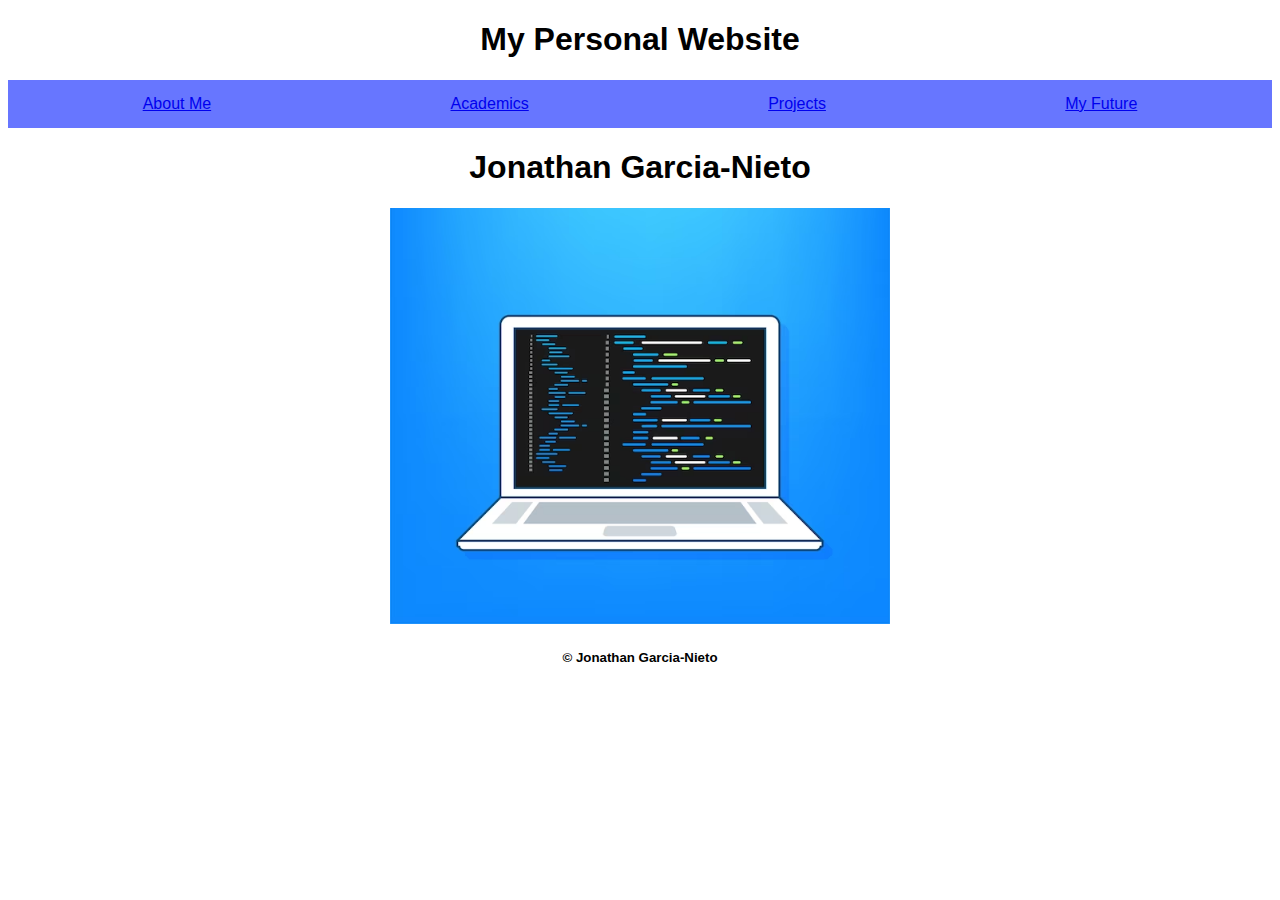
<file: my_website/index.html>
<!DOCTYPE html>
<html lang="en">
<head>
    <meta charset="UTF-8">
    <meta name="viewport" content="width=device-width, initial-scale=1.0">
    <title>Jonathan Garcia-Nieto's Personal Website</title>
    <link rel="stylesheet" href="style.css">
</head>
<body>
    <h1>My Personal Website</h1>
    <nav>
        <a href="./about.html" target="_blank"><div class="item">About Me</div></a>
        <a href='./academic.html'target="_blank"><div class="item">Academics</div></a>
        <a href="./project.html"target="_blank"><div class="item">Projects</div></a>
        <a href="./future.html" target="_blank"><div class="item">My Future</div></a>
    </nav>
    <h1>Jonathan Garcia-Nieto</h1>
    <img src="laptop.avif" alt="" width="500px"> 
    <h5>&copy; Jonathan Garcia-Nieto</h5>
</body>
</html>
</file>
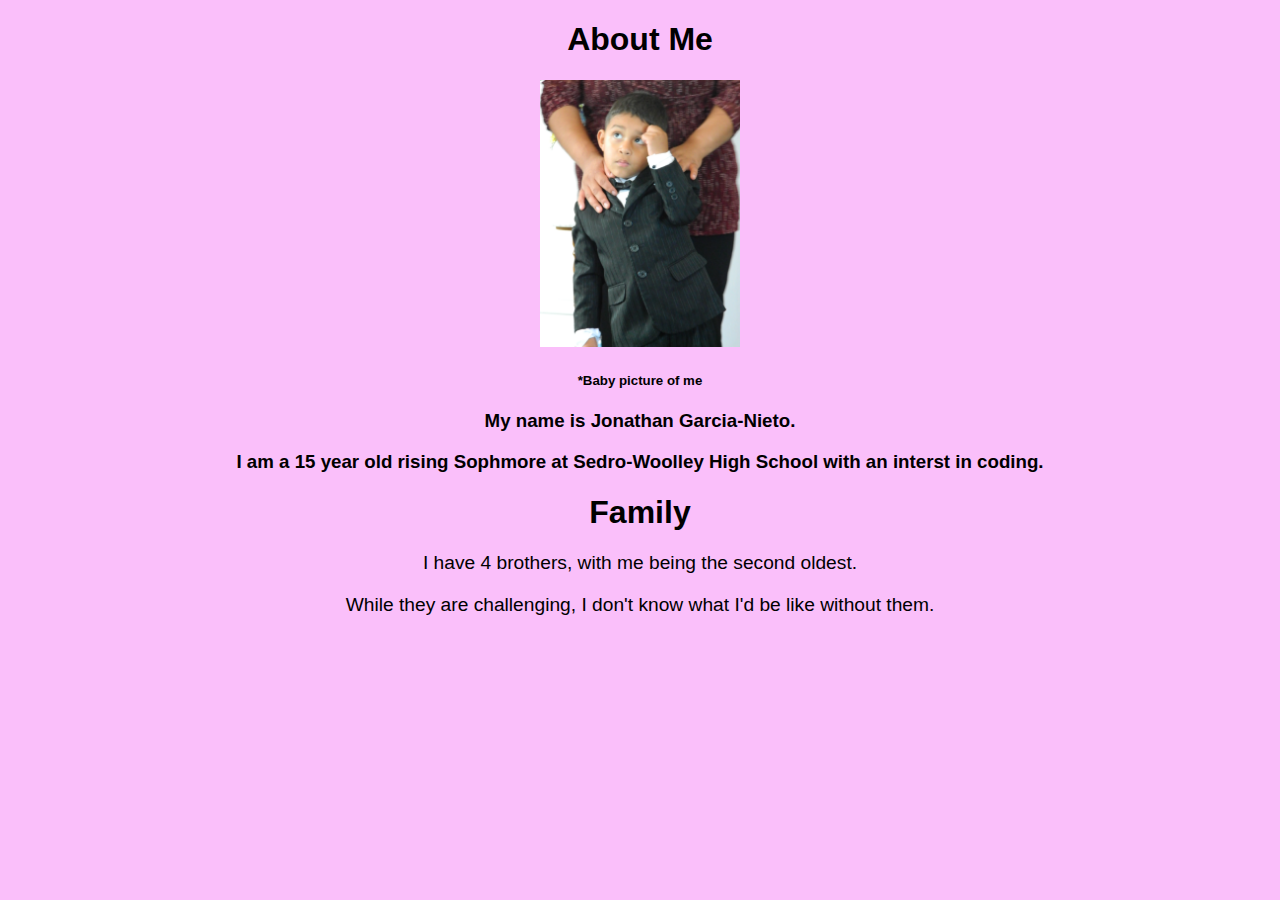
<file: my_website/about.html>
<!DOCTYPE html>
<html lang="en">
<head>
    <meta charset="UTF-8">
    <meta name="viewport" content="width=device-width, initial-scale=1.0">
    <title>About Me</title>
    <link rel="stylesheet" href="aboutstyle.css">
</head>
<body>
    <h1>About Me</h1>
    <img src="baby_picture.jpg" alt="" width =200px>
    <h5>*Baby picture of me</h5>
    <h3>My name is Jonathan Garcia-Nieto.</h3>
    <h3> I am a 15 year old rising Sophmore at Sedro-Woolley High School with an interst in coding.</h3> 
    <h1>Family</h1>
    <p>I have 4 brothers, with me being the second oldest.</p>
    <p>While they are challenging, I don't know what I'd be like without them.</p>
</file>
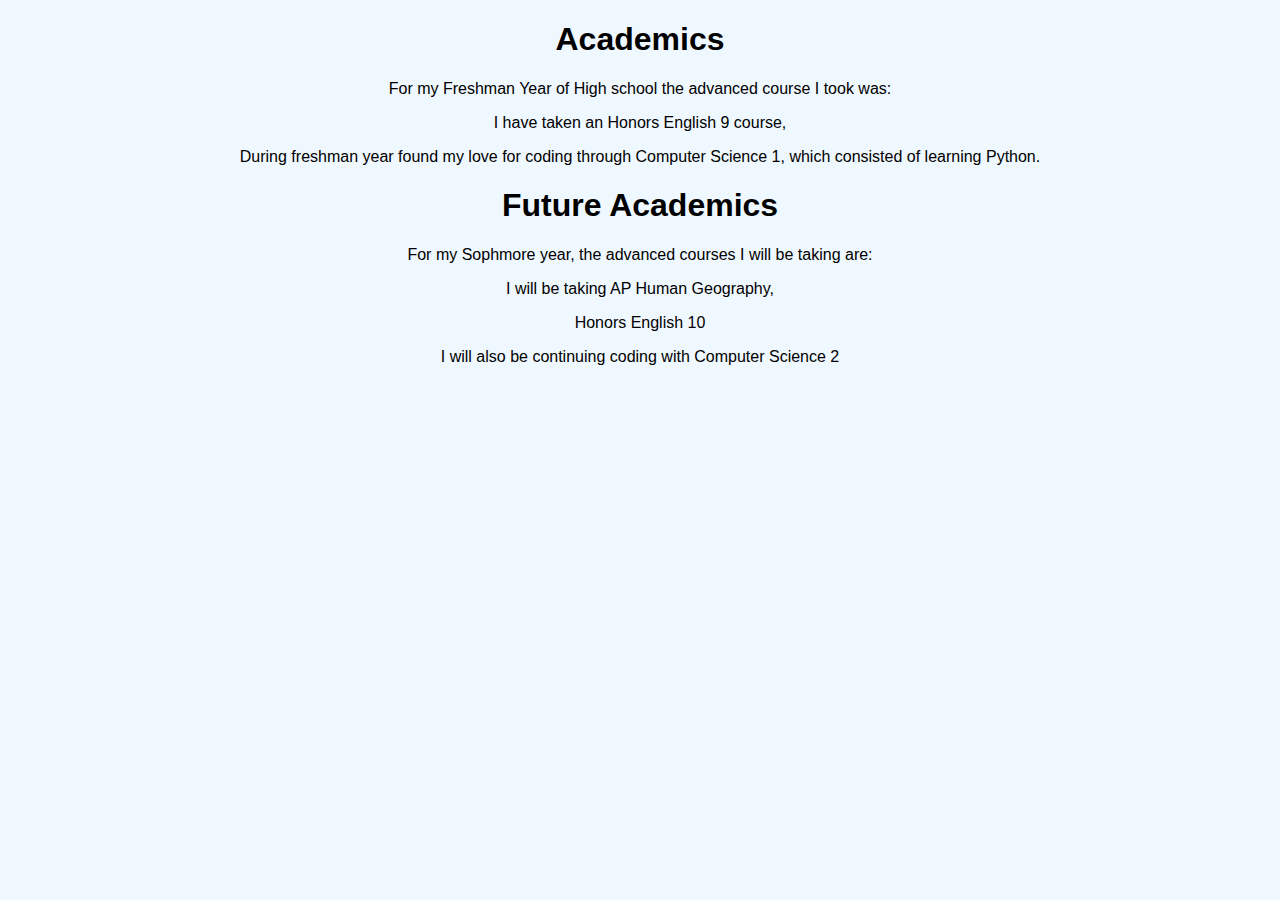
<file: my_website/academic.html>
<!DOCTYPE html>
<html lang="en">
<head>
    <meta charset="UTF-8">
    <meta name="viewport" content="width=device-width, initial-scale=1.0">
    <title>Academics</title>
    <link rel="stylesheet" href="academic.css">
</head>
<body>
    <h1>Academics</h1>
    <p>For my Freshman Year of High school the advanced course I took was:</p> 
    <p>I have taken an Honors English 9 course,</p> 
    <p>During freshman year found my love for coding through Computer Science 1, which consisted of learning Python.</p>
    <h1>Future Academics</h1>
    <p>For my Sophmore year, the advanced courses I will be taking are:</p>
    <p>I will be taking AP Human Geography,</p>
    <p>Honors English  10</p>
    <p>I will also be continuing coding with Computer Science 2</p>
    <p></p>
</body>
</html>
</file>
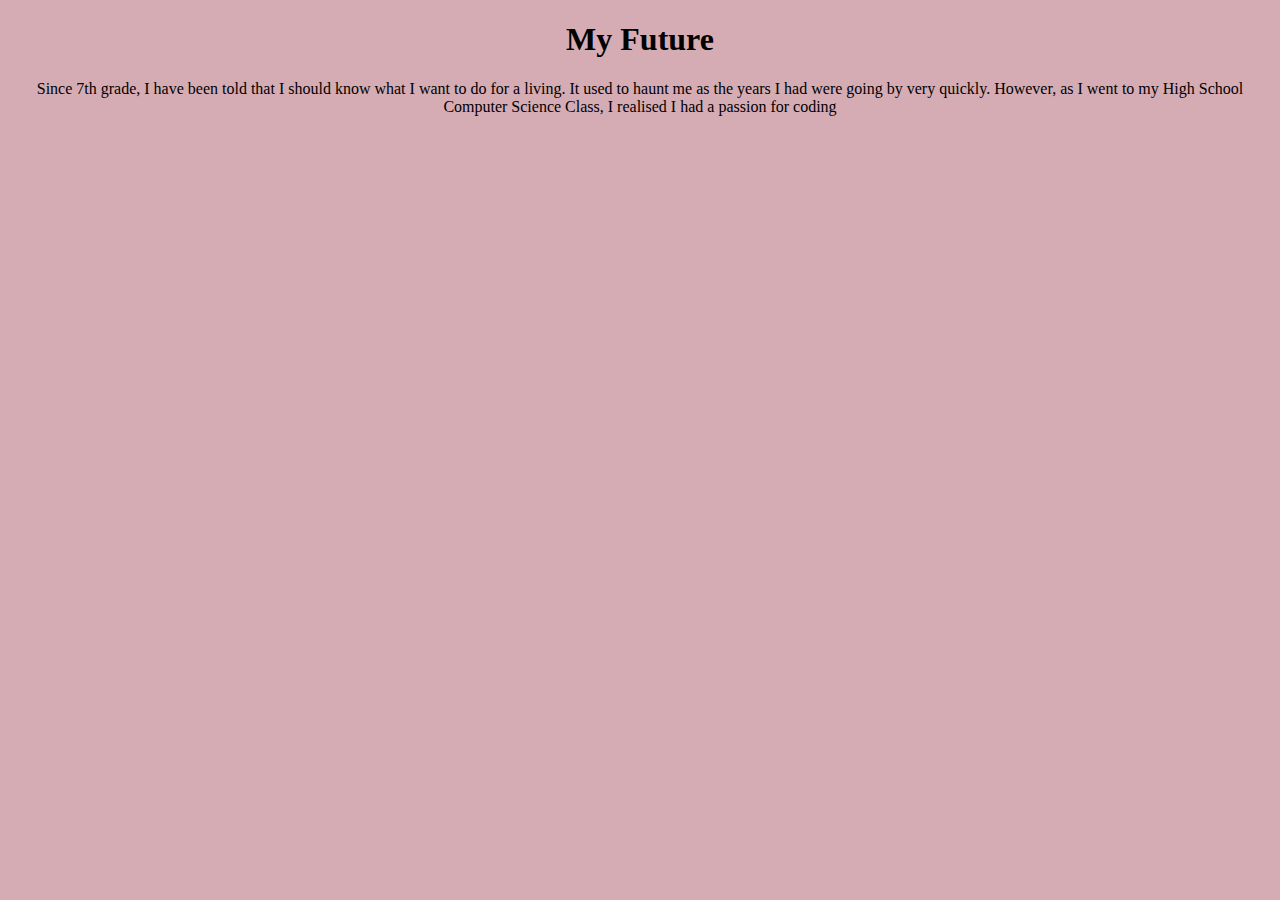
<file: my_website/future.html>
<!DOCTYPE html>
<html lang="en">
<head>
    <meta charset="UTF-8">
    <meta name="viewport" content="width=device-width, initial-scale=1.0">
    <title>My Future</title>
    <link rel="stylesheet" href="future.css">
</head>
<body>
    <h1>My Future</h1>
    <p>Since 7th grade, I have been told that I should know what I want to do for a living.  It used to haunt me as the years I had were going by very quickly.  However, as I went to my High School Computer Science Class, I realised I had a passion for coding</p>
    
</body>
</html>
</file>
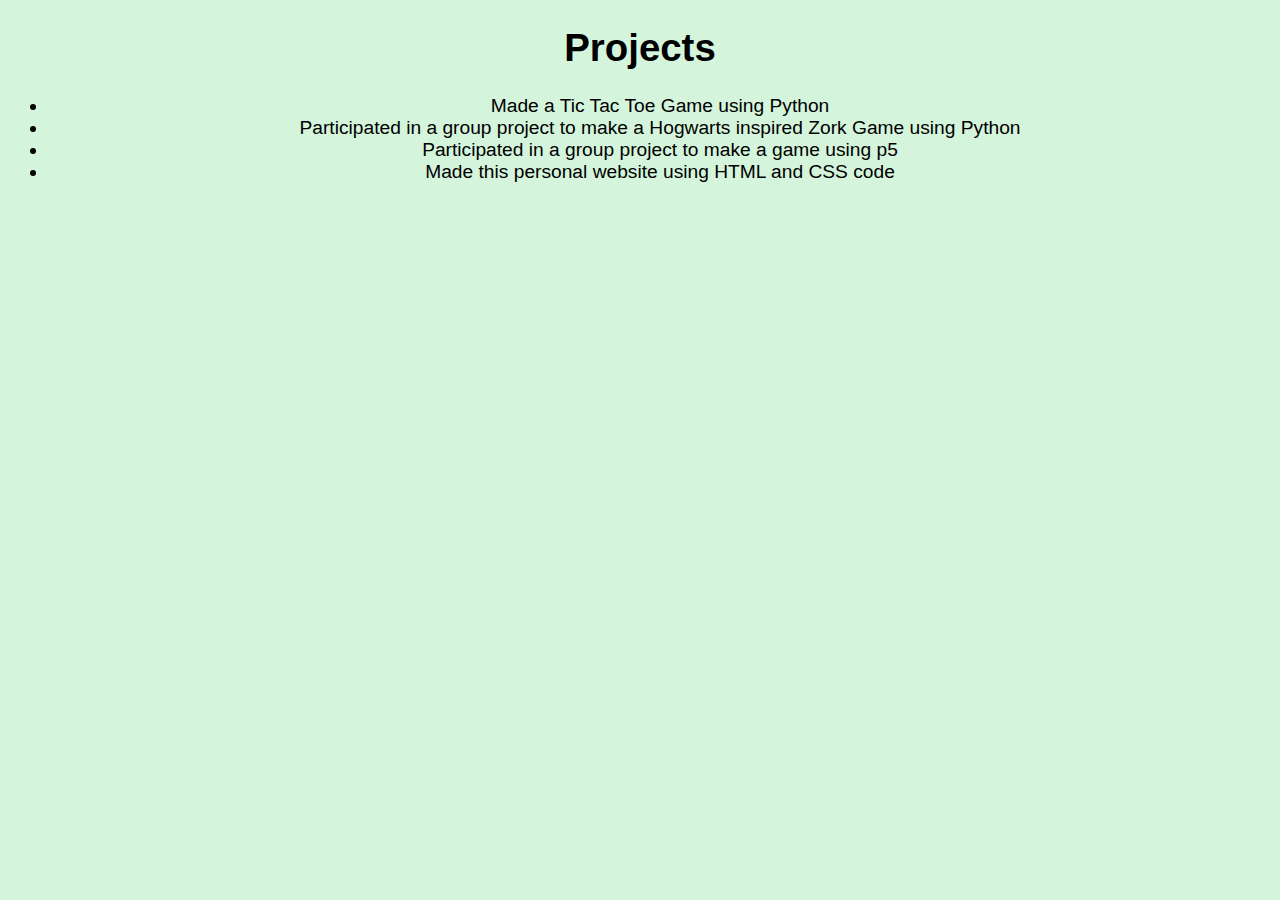
<file: my_website/project.html>
<!DOCTYPE html>
<html lang="en">
<head>
    <meta charset="UTF-8">
    <meta name="viewport" content="width=device-width, initial-scale=1.0">
    <title>Projects</title>
    <link rel="stylesheet" href="project.css">
</head>
<body>
    <h1>Projects</h1>
    <ul>
        <li>Made a Tic Tac Toe Game using Python</li>
        <li>Participated in a group project to make a Hogwarts inspired Zork Game using Python</li>
        <li>Participated in a group project to make a game using p5</li>
        <li>Made this personal website using HTML and CSS code</li>
    </ul>
    
</body>
</html>
</file>
<file: my_website/style.css>
body{
    font-family:Helvetica;
    background-color: rgb(255, 255, 255);
    text-align: center;
}
nav{
    background-color: rgb(103, 118, 255);
    padding: 15px;
    display: flex;
    justify-content: space-around;
}

.item:hover{
    background-color: rgb(192, 253, 253);
    opacity: 0.5;
}
</file>
<file: my_website/aboutstyle.css>
body{
    background-color: rgb(250, 191, 250);
    text-align: center;
    font-family:Helvetica;
}

p{
    font-size: larger;
    font-family:Helvetica;
}
</file>
<file: my_website/academic.css>
body{
    background-color: aliceblue;
    text-align: center;
    font-family: Helvetica;
}
</file>
<file: my_website/future.css>
body{
    background-color: rgb(214, 172, 180);
    text-align: center;
}
</file>
<file: my_website/project.css>
body{
    background-color: rgb(212, 245, 220);
    text-align: center;
    font-family:Helvetica;
    font-size: larger;
}
</file>
